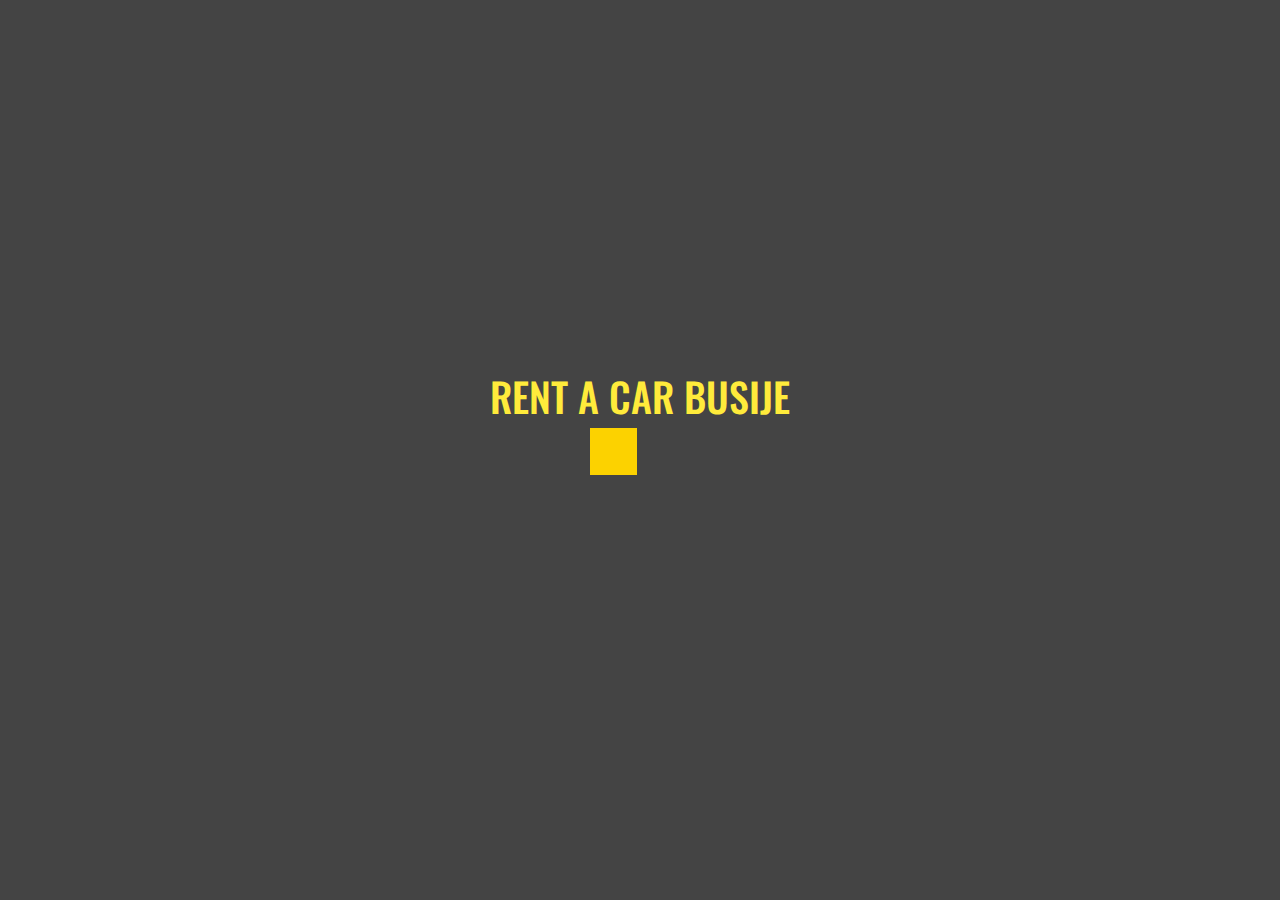
<file: index.html>
<!doctype html>
<html lang>
  <head>
    <meta charset="utf-8">
    <meta name="viewport" content="width=device-width, initial-scale=1">
    <title>RENT A CAR BUSIJE</title>
    <link href="https://cdn.jsdelivr.net/npm/bootstrap@5.3.3/dist/css/bootstrap.min.css" rel="stylesheet" integrity="sha384-QWTKZyjpPEjISv5WaRU9OFeRpok6YctnYmDr5pNlyT2bRjXh0JMhjY6hW+ALEwIH" crossorigin="anonymous">
    <link rel="stylesheet" href="https://cdnjs.cloudflare.com/ajax/libs/font-awesome/6.5.1/css/all.min.css" integrity="sha512-DTOQO9RWCH3ppGqcWaEA1BIZOC6xxalwEsw9c2QQeAIftl+Vegovlnee1c9QX4TctnWMn13TZye+giMm8e2LwA==" crossorigin="anonymous" referrerpolicy="no-referrer" />
    <link rel="preconnect" href="https://fonts.googleapis.com">
<link rel="preconnect" href="https://fonts.gstatic.com" crossorigin>
<link href="https://fonts.googleapis.com/css2?family=IBM+Plex+Sans+Condensed:ital,wght@0,100;0,200;0,300;0,400;0,500;0,600;0,700;1,100;1,200;1,300;1,400;1,500;1,600;1,700&family=IBM+Plex+Serif:ital,wght@0,100;0,200;0,300;0,400;0,500;0,600;0,700;1,100;1,200;1,300;1,400;1,500;1,600;1,700&family=Oswald:wght@200..700&display=swap" rel="stylesheet">
    <link rel="icon" href="slike/BUSIJE.png" type="image/x-icon"/>
    <link rel="stylesheet" href="assets/css/style.css">
    <meta name="keywords" content="Rena a car, Auto na dan, Iznajmljivanje automobila ">
    <meta name="description" content="Zdravo, ovo je naša Rent A Car agencija, radimo dugi niz godina i nadamo se da ćemo nastaviti tako!">
    <meta name="author" content="Bojan Novaković">
        <meta name="Copyright" content=" rent_a_car_busije 2024.">
  </head>
  <body>

    <div id="ocitvanje"class="z-3">
        <div class="ocitavnje-content d-flex flex-column align-items-center">
          <h1 class="ocitvanje-logo">RENT A CAR BUSIJE</h1>
          <div class="spinner-container">
            <div class="spinner"></div>
            <div class="spinner"></div>
        </div>
        </div>
    </div>


    <div id="glavnikontent">
    <div class="container-fluid background-prinary">
      <div class="row p-0 m-0 d-flex justify-content-center ">
        <div class="col-12 col-sm-6 d-flex justify-content-start"><a class="text-danger " href="#"><i class="fa-brands fa-instagram fs-3 m-2"></i></a><p class="fs-4 mar-p-h2">@rent_a_car_busije</p></div>
        <div class="col-12 col-sm-6 d-flex justify-content-end"><i class="fa-regular fa-clock fs-3 m-2"></i><p class="fs-5 mar-p-h">Radno vreme: 07:00-21:00</p></div>
      </div>
    </div>
    <div class="container-fluid sticky-top">
      <div class="row">
        <div class="col-12 p-0">
          <nav class="navbar navbar-expand-lg color-header navigation">
            <div class="container-fluid">
              <a class="navbar-brand bg-dark-subtle text-dark-emphasis p-2 fs-5 fw-bold rounded" href="index.html">RENT A CAR BUSIJE</a>
              <button class="navbar-toggler" type="button" data-bs-toggle="collapse" data-bs-target="#navbarNavDropdown" aria-controls="navbarNavDropdown" aria-expanded="false" aria-label="Toggle navigation">
                <span class="navbar-toggler-icon"></span>
              </button>
              <div class="collapse navbar-collapse justify-content-end" id="navbarNavDropdown">
                <ul class="navbar-nav fs-5 lista">
                  <form class="d-flex" role="search">
                    
                  </form>
                </ul>
              </div>
            </div>
          </nav>
        </div>
      </div>
    </div>

    <main>

      <div class="main-container container-fluid p-0">
        <div class="hero-section d-flex flex-column justify-content-end">
            <div class="text-overlay text-center text-white py-4">
                <h1 class="display-5 fw-bold">Neograničena kilometraža i kasko osiguranje</h1>
                <p class="lead mb-4 fw-bold">RENT A CAR BUSIJE | BU rent</p>
                <p class="fw-bold">Rezerviši vozilo odmah iz ponude rent a car aerodrom Beograd</p>
                <div class="d-flex justify-content-center gap-3">
                    <button id="rezervisiBtn" class="btn btn-primary dugme">Rezerviši</button>
                    <a href="voznipark.html" class="btn btn-outline-success dugme">VOZNI PARK</a>
                </div>
            </div>
        </div>
    </div>
    <div id="modal" class="modal">
        <div class="modal-content">
            <span id="closeBtn">&times;</span>
            <h2>Rezervacija</h2>
            <form id="rezervacijaForm">
                <label for="ime">Ime:</label>
                <input type="text" id="ime" name="ime" required>
                <br>
                <label for="Prezime">Prezime:</label>
                <input type="text" id="Prezime" name="Prezime" required>
                <br>
                <label for="datum">Datum dolaska:</label>
                <input type="date" id="datum" name="datum" required>
                <br>
                <label for="datum">Datum ostavljanja:</label>
                <input type="date" id="datum" name="datum" required>
                <br>
                <label for="email">Email:</label>
                <input type="email" id="email" name="email" required>
                <br>
                <label for="phone">Broj telefona:</label>
                <input type="tel" id="phone" name="phone"  required>
                <button type="submit" class=" dugme">Pošaljite rezervaciju</button>
                <div id="errors"></div>
            </form>
        </div>
    </div>
      <div class="bg-black text-white py-2 text-center">
        <p class="mb-0">Besplatno otkazivanje rezervacije, plaćanje prilikom preuzimanja vozila</p>
    </div>

    <div class="container my-5">
        <h2 class="text-center">RENT A CAR BUSIJE - Vozila koja izdvajamo iz ponude</h2>
        <p class="text-center">U našoj agenciji RENT A CAR BUSIJE imamo veliki izbor vozila, ovo su neka koja izdvajamo. Nemojte propustiti da pogledate i naša ostala vozila, sigurni smo da ćete pronaći idealno vozilo za iznajmljivanje.</p>

        <div class="row g-4 kartica">
            <!-- Prvi automobil -->
            
            <!-- Drugi automobil -->
            
            <!-- Treći automobil -->
           
        </div>

        <div class="text-center mt-4">
            <a href="voznipark.html"><button class="btn btn-dark">Pogledaj sva vozila iz rent a car ponude</button></a>
        </div>
    </div>
    </main>

    <div class="offer container mb-3">
      <div class="row flex-column-reverse flex-md-row">
        <div class="col-md-6 offer__content">
          <h2 class="offer__title">Jedinstvena ponuda - mogućnost da uz nas i zaradite</h2>
          <h3 class="offer__subtitle">Preporučite naš RENT A CAR BUSIJE i ZARADITE</h3>
          <p class="offer__description">
            Preporučite nas i zaradite 10% od celokupnog iznosa.
          </p>
          <p class="offer__text">
            Ukoliko nas preporučite svojim prijateljima, porodici, poznanicima koji prilikom preuzimanja vozila naznače da ste ih Vi preporučili, 10% iznosa njihovog računa prelazi Vama u plus za sledeći najam vozila. Praktično, ukoliko nas preporučite kod, na primer, pet klijenata čiji računi za rentiranje vozila iznose prosečno 200 eura, BU RENT A CAR BUSIJE će vaš sledeći račun umanjiti za 100 eura.
          </p>
        </div>
        <div class="col-md-6 offer__image">
         
        </div>
      </div>
    </div>
    
    
    <footer class="text-center text-lg-start bg-body-tertiary text-muted">
      <section class="d-flex justify-content-center justify-content-lg-between p-4 border-bottom">
        <div class="me-5 d-none d-lg-block">
          <span>Povežite se sa nama na društvenim mrežama:</span>
        </div>
        <div class="ikonicee">
        </div>
      </section>

      <section class="">
        <div class="container text-center text-md-start mt-5">
          <div class="row mt-3">
            <div class="col-md-3 col-lg-4 col-xl-3 mx-auto mb-4">
              <h6 class="text-uppercase fw-bold mb-4">
                <i class="fas fa-gem me-3"></i>RENT A CAR BUSIJE
              </h6>
              <p>
                Nadamo se da ce te nas opet posetiti
              </p>
            </div>
            <div class="col-md-2 col-lg-2 col-xl-2 mx-auto mb-4">
              <h6 class="text-uppercase fw-bold mb-4">
                Dokumentacija
              </h6>
              <p>
                <a href="#!" class="text-reset"></a>
              </p>
              <p>
                <a href="#!" class="text-reset"></a>
              </p>
              <p>
                <a href="#!" class="text-reset"></a>
              </p>
              <p>
                <a href="#!" class="text-reset"></a>
              </p>
            </div>
            <div class="col-md-3 col-lg-2 col-xl-2 mx-auto mb-4">
              <h6 class="text-uppercase fw-bold mb-4">
                Brzi linkovi
              </h6>
              <p>
                <a href="o_nama.html" class="text-reset">O nama</a>
              </p>
              <p>
                <a href="dodaci.html" class="text-reset">Dodaci</a>
              </p>
              <p>
                <a href="voznipark.html" class="text-reset">Vozni Park</a>
              </p>
              <p>
                <a href="autor.html" class="text-reset">Autor</a>
              </p>
            </div>
            <div class="col-md-4 col-lg-3 col-xl-3 mx-auto mb-md-0 mb-4">
              <h6 class="text-uppercase fw-bold mb-4">Contact</h6>
              <p><i class="fas fa-home me-3"></i> Beograd-Busije</p>
              <p>
                <i class="fas fa-envelope me-3"></i>
                rent_a_car_busije@gmail.com
              </p>
              <p><i class="fas fa-phone me-3"></i> +381 64 2288351</p>
              <p><i class="fas fa-print me-3"></i> +381 64 2288351</p>
            </div>
          </div>
        </div>
      </section>
     
    
      <div class="text-center p-4 bg-body-tertiary">
        © 2024 Copyright:
        <a class="text-reset fw-bold" href="#">RENT A CAR BUSIJE</a>
      </div>
    </footer>
  </div>
 
    <script src="https://cdn.jsdelivr.net/npm/bootstrap@5.3.3/dist/js/bootstrap.bundle.min.js" integrity="sha384-YvpcrYf0tY3lHB60NNkmXc5s9fDVZLESaAA55NDzOxhy9GkcIdslK1eN7N6jIeHz" crossorigin="anonymous"></script>
    <script type="text/javascript" src="script/jquery-3.7.1.min.js"></script>
    <script type="text/javascript" src="script/script.js"></script>
    
  </body>
</html>
</file>
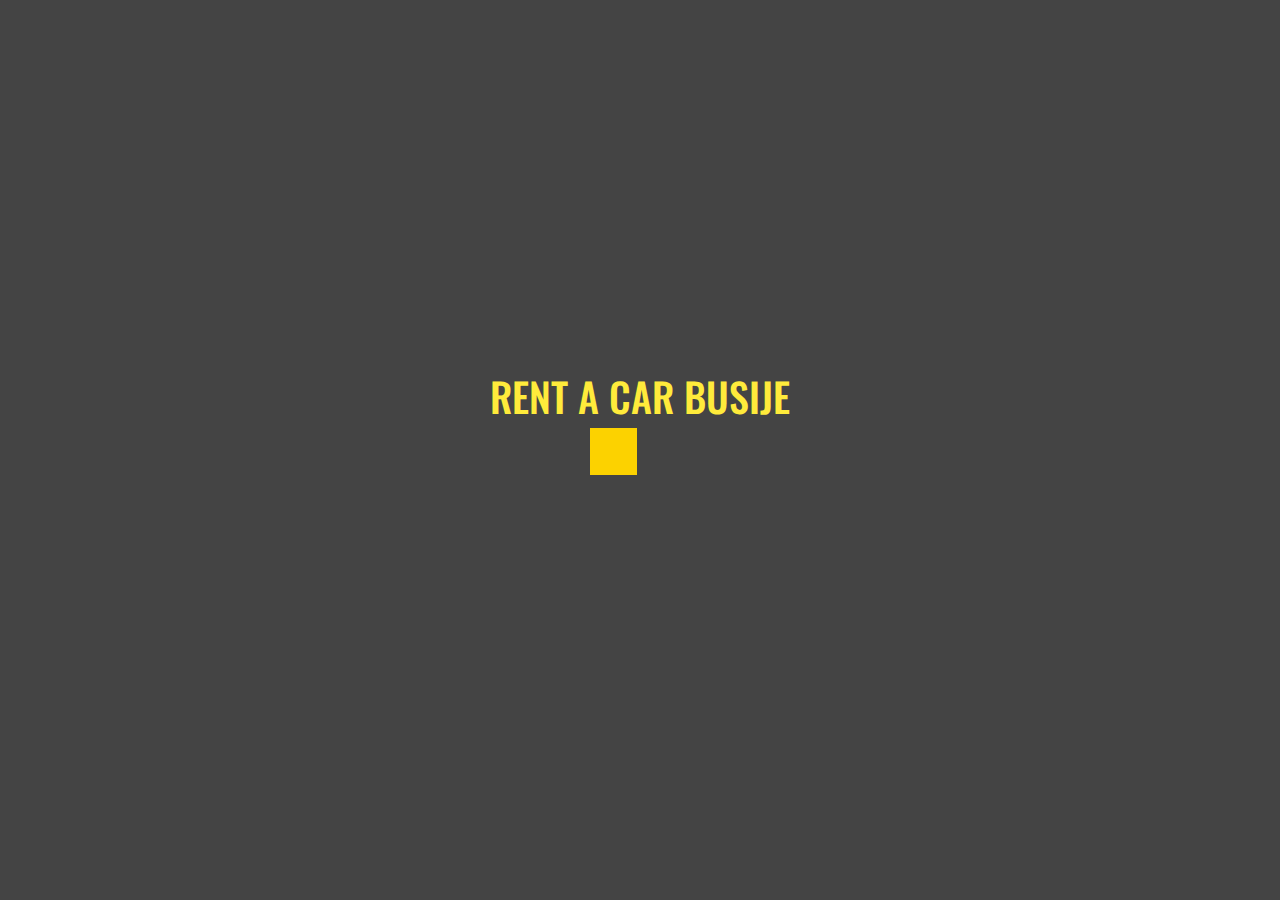
<file: autor.html>
<!doctype html>
<html lang>
  <head>
    <meta charset="utf-8">
    <meta name="viewport" content="width=device-width, initial-scale=1">
    <title>RENT A CAR BUSIJE</title>
    <link href="https://cdn.jsdelivr.net/npm/bootstrap@5.3.3/dist/css/bootstrap.min.css" rel="stylesheet" integrity="sha384-QWTKZyjpPEjISv5WaRU9OFeRpok6YctnYmDr5pNlyT2bRjXh0JMhjY6hW+ALEwIH" crossorigin="anonymous">
    <link rel="stylesheet" href="https://cdnjs.cloudflare.com/ajax/libs/font-awesome/6.5.1/css/all.min.css" integrity="sha512-DTOQO9RWCH3ppGqcWaEA1BIZOC6xxalwEsw9c2QQeAIftl+Vegovlnee1c9QX4TctnWMn13TZye+giMm8e2LwA==" crossorigin="anonymous" referrerpolicy="no-referrer" />
    <link rel="preconnect" href="https://fonts.googleapis.com">
<link rel="preconnect" href="https://fonts.gstatic.com" crossorigin>
<link href="https://fonts.googleapis.com/css2?family=IBM+Plex+Sans+Condensed:ital,wght@0,100;0,200;0,300;0,400;0,500;0,600;0,700;1,100;1,200;1,300;1,400;1,500;1,600;1,700&family=IBM+Plex+Serif:ital,wght@0,100;0,200;0,300;0,400;0,500;0,600;0,700;1,100;1,200;1,300;1,400;1,500;1,600;1,700&family=Oswald:wght@200..700&display=swap" rel="stylesheet">
    <link rel="icon" href="slike/BUSIJE.png" type="image/x-icon"/>
    <link rel="stylesheet" href="assets/css/style.css">
    <meta name="keywords" content="Rena a car, Auto na dan, Iznajmljivanje automobila ">
    <meta name="description" content="Zdravo, ovo je naša Rent A Car agencija, radimo dugi niz godina i nadamo se da ćemo nastaviti tako!">
    <meta name="author" content="Bojan Novaković">
        <meta name="Copyright" content=" rent_a_car_busije 2024.">
  </head>
  <body>

    <div id="ocitvanje" class="z-3">
      <div class="ocitavnje-content d-flex flex-column align-items-center">
        <h1 class="ocitvanje-logo">RENT A CAR BUSIJE</h1>
        <div class="spinner-container">
          <div class="spinner"></div>
          <div class="spinner"></div>
      </div>
      </div>
  </div>



  <div id="glavnikontent">
    <div class="container-fluid background-prinary">
      <div class="row p-0 m-0 d-flex justify-content-center ">
        <div class="col-12 col-sm-6 d-flex justify-content-start"><a class="text-danger " href="#"><i class="fa-brands fa-instagram fs-3 m-2"></i></a><p class="fs-4 mar-p-h2">@rent_a_car_busije</p></div>
        <div class="col-12 col-sm-6 d-flex justify-content-end"><i class="fa-regular fa-clock fs-3 m-2"></i><p class="fs-5 mar-p-h">Radno vreme: 07:00-21:00</p></div>
      </div>
    </div>
    <div class="container-fluid sticky-top">
        <div class="row">
          <div class="col-12 p-0">
            <nav class="navbar navbar-expand-lg color-header navigation">
              <div class="container-fluid">
                <a class="navbar-brand bg-dark-subtle text-dark-emphasis p-2 fs-5 fw-bold rounded" href="index.html">RENT A CAR BUSIJE</a>
                <button class="navbar-toggler" type="button" data-bs-toggle="collapse" data-bs-target="#navbarNavDropdown" aria-controls="navbarNavDropdown" aria-expanded="false" aria-label="Toggle navigation">
                  <span class="navbar-toggler-icon"></span>
                </button>
                <div class="collapse navbar-collapse justify-content-end" id="navbarNavDropdown">
                  <ul class="navbar-nav fs-5 lista">
                    
                    <form class="d-flex" role="search">
                      
                    </form>
                  </ul>
                </div>
              </div>
            </nav>
          </div>
        </div>
      </div>
     

        <div class="d-flex justify-content-center mt-3 mb-3">
            <div class="card autorkartica">
                <img class="card-img-top"src="slike/bojanslika.jpg" alt="">
                <div class="card-body">
                    <p>Bojan Novaković 39/23</p>
                </div>
            </div>

        </div>
      <footer class="text-center text-lg-start bg-body-tertiary text-muted">
        <section class="d-flex justify-content-center justify-content-lg-between p-4 border-bottom">

          <div class="me-5 d-none d-lg-block">
            <span>Povežite se sa nama na društvenim mrežama:</span>
          </div>
          <div class="ikonicee"></div>
        </section>
  
        <section class="">
          <div class="container text-center text-md-start mt-5">
            <div class="row mt-3">
              <div class="col-md-3 col-lg-4 col-xl-3 mx-auto mb-4">
                <h6 class="text-uppercase fw-bold mb-4">
                  <i class="fas fa-gem me-3"></i>RENT A CAR BUSIJE
                </h6>
                <p>
                  Nadamo se da ce te nas opet posetiti
                </p>
              </div>
              <div class="col-md-2 col-lg-2 col-xl-2 mx-auto mb-4">
                <h6 class="text-uppercase fw-bold mb-4">
                  Dokumentacija
                </h6>
                <p>
                  <a href="#!" class="text-reset"></a>
                </p>
                <p>
                  <a href="#!" class="text-reset"></a>
                </p>
                <p>
                  <a href="#!" class="text-reset"></a>
                </p>
                <p>
                  <a href="#!" class="text-reset"></a>
                </p>
              </div>

              <div class="col-md-3 col-lg-2 col-xl-2 mx-auto mb-4">
                <h6 class="text-uppercase fw-bold mb-4">
                  Brzi linkovi
                </h6>
                <p>
                  <a href="index.html" class="text-reset">Početna</a>
                </p>
                <p>
                  <a href="o_nama.html" class="text-reset">O Nama</a>
                </p>
                <p>
                  <a href="dodaci.html" class="text-reset">Dodaci</a>
                </p>
                <p>
                  <a href="voznipark.html" class="text-reset">Vozni park</a>
                </p>
              </div>
              <div class="col-md-4 col-lg-3 col-xl-3 mx-auto mb-md-0 mb-4">
                <h6 class="text-uppercase fw-bold mb-4">Contact</h6>
                <p><i class="fas fa-home me-3"></i> Beograd-Busije</p>
                <p>
                  <i class="fas fa-envelope me-3"></i>
                  rent_a_car_busije@gmail.com
                </p>
                <p><i class="fas fa-phone me-3"></i> +381 64 2288351</p>
                <p><i class="fas fa-print me-3"></i> +381 64 2288351</p>
              </div>
            </div>
          </div>
        </section>
        <div class="text-center p-4 bg-body-tertiary">
          © 2024 Copyright:
          <a class="text-reset fw-bold" href="#">RENT A CAR BUSIJE</a>
        </div>
      </footer>
  </div>
   <script src="https://cdn.jsdelivr.net/npm/bootstrap@5.3.3/dist/js/bootstrap.bundle.min.js" integrity="sha384-YvpcrYf0tY3lHB60NNkmXc5s9fDVZLESaAA55NDzOxhy9GkcIdslK1eN7N6jIeHz" crossorigin="anonymous"></script>
   <script type="text/javascript" src="script/jquery-3.7.1.min.js"></script>
      <script type="text/javascript" src="script/autor.js"></script>
    </body>
  </html>
</file>
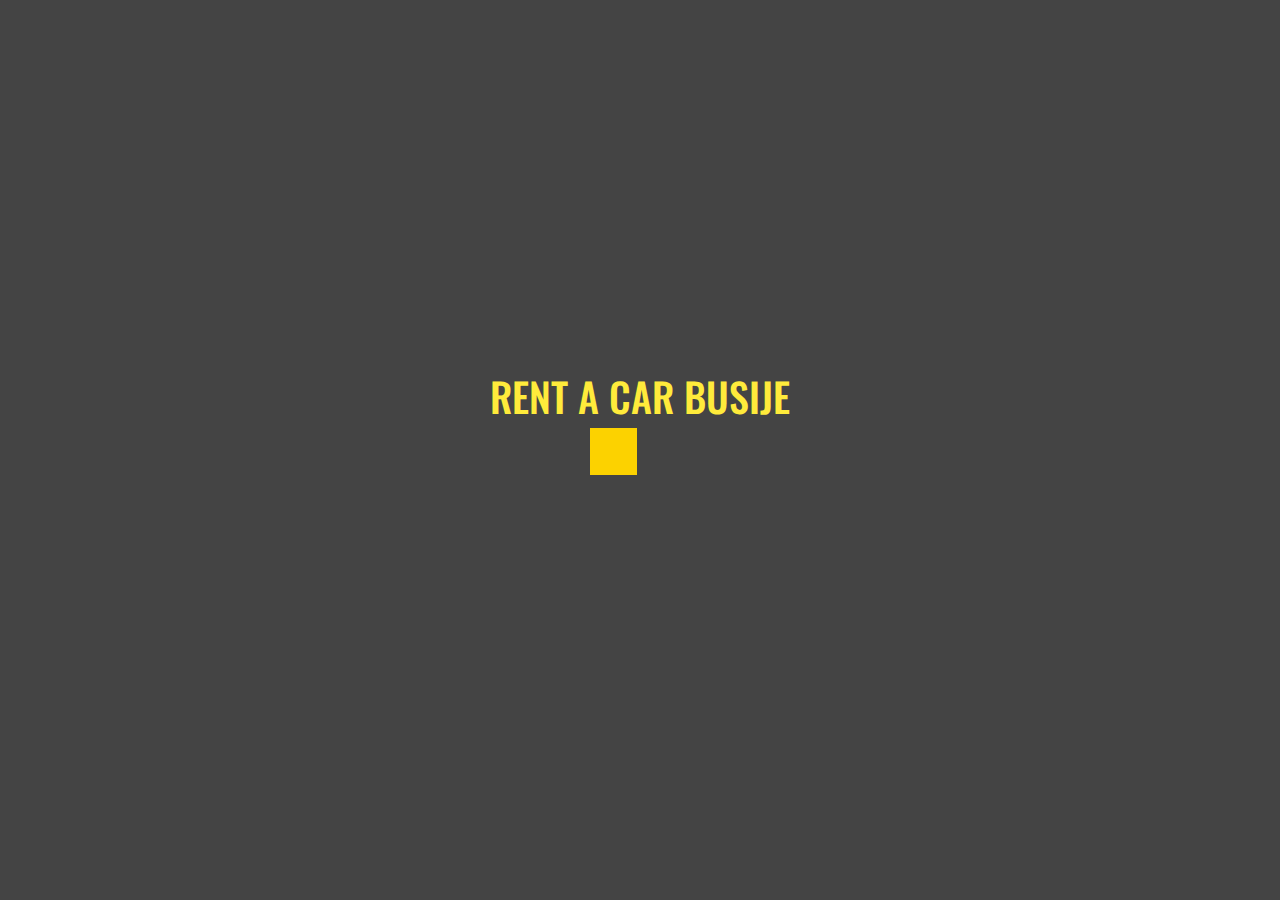
<file: dodaci.html>
<!doctype html>
<html lang>
  <head>
    <meta charset="utf-8">
    <meta name="viewport" content="width=device-width, initial-scale=1">
    <title>RENT A CAR BUSIJE</title>
    <link href="https://cdn.jsdelivr.net/npm/bootstrap@5.3.3/dist/css/bootstrap.min.css" rel="stylesheet" integrity="sha384-QWTKZyjpPEjISv5WaRU9OFeRpok6YctnYmDr5pNlyT2bRjXh0JMhjY6hW+ALEwIH" crossorigin="anonymous">
    <link rel="stylesheet" href="https://cdnjs.cloudflare.com/ajax/libs/font-awesome/6.5.1/css/all.min.css" integrity="sha512-DTOQO9RWCH3ppGqcWaEA1BIZOC6xxalwEsw9c2QQeAIftl+Vegovlnee1c9QX4TctnWMn13TZye+giMm8e2LwA==" crossorigin="anonymous" referrerpolicy="no-referrer" />
    <link rel="preconnect" href="https://fonts.googleapis.com">
<link rel="preconnect" href="https://fonts.gstatic.com" crossorigin>
<link href="https://fonts.googleapis.com/css2?family=IBM+Plex+Sans+Condensed:ital,wght@0,100;0,200;0,300;0,400;0,500;0,600;0,700;1,100;1,200;1,300;1,400;1,500;1,600;1,700&family=IBM+Plex+Serif:ital,wght@0,100;0,200;0,300;0,400;0,500;0,600;0,700;1,100;1,200;1,300;1,400;1,500;1,600;1,700&family=Oswald:wght@200..700&display=swap" rel="stylesheet">
    <link rel="icon" href="slike/BUSIJE.png" type="image/x-icon"/>
    <link rel="stylesheet" href="assets/css/style.css">
    <meta name="keywords" content="Rena a car, Auto na dan, Iznajmljivanje automobila ">
    <meta name="description" content="Zdravo, ovo je naša Rent A Car agencija, radimo dugi niz godina i nadamo se da ćemo nastaviti tako!">
    <meta name="author" content="Bojan Novaković">
        <meta name="Copyright" content=" rent_a_car_busije 2024.">
  </head>
  <body>

    <div id="ocitvanje" class="z-3">
      <div class="ocitavnje-content d-flex flex-column align-items-center">
        <h1 class="ocitvanje-logo">RENT A CAR BUSIJE</h1>
        <div class="spinner-container">
          <div class="spinner"></div>
          <div class="spinner"></div>
      </div>
      </div>
  </div>


  <div id="glavnikontent">
    <div class="container-fluid background-prinary">
      <div class="row p-0 m-0 d-flex justify-content-center ">
        <div class="col-12 col-sm-6 d-flex justify-content-start"><a class="text-danger " href="#"><i class="fa-brands fa-instagram fs-3 m-2"></i></a><p class="fs-4 mar-p-h2">@rent_a_car_busije</p></div>
        <div class="col-12 col-sm-6 d-flex justify-content-end"><i class="fa-regular fa-clock fs-3 m-2"></i><p class="fs-5 mar-p-h">Radno vreme: 07:00-21:00</p></div>
      </div>
    </div>
    <div class="container-fluid sticky-top">
      <div class="row">
        <div class="col-12 p-0">
          <nav class="navbar navbar-expand-lg color-header navigation">
            <div class="container-fluid">
              <a class="navbar-brand bg-dark-subtle text-dark-emphasis p-2 fs-5 fw-bold rounded" href="index.html">RENT A CAR BUSIJE</a>
              <button class="navbar-toggler" type="button" data-bs-toggle="collapse" data-bs-target="#navbarNavDropdown" aria-controls="navbarNavDropdown" aria-expanded="false" aria-label="Toggle navigation">
                <span class="navbar-toggler-icon"></span>
              </button>
              <div class="collapse navbar-collapse justify-content-end" id="navbarNavDropdown">
                <ul class="navbar-nav fs-5 lista">
                  
                  <form class="d-flex" role="search">
                   
                  </form>
                </ul>
              </div>
            </div>
          </nav>
        </div>
      </div>
    </div>
   
    <main class="mb-4">
      <div class="text-center mb-4">
        <h1 class="fw-bold">Dodaci</h1>
        <p class="text-muted">Upoznajte sa nasim dodacima</p>
      </div>
      <div class="container-fluid w-50">
        <div class="row row-cols-1 row-cols-sm-2 row-cols-md-2 g-3 ">
            <!-- Kartica 1 -->
            <div class="col mb-sm-4">
                <div class="card h-100">
                    <img src="slike/mobilniruter.webp" class="card-img-top img-fluid" alt="Mobilni ruter" style="object-fit: cover;">
                    <div class="card-body d-flex flex-column">
                        <h5 class="card-title text-center mb-4">Mobilni ruter</h5>
                        <p class="card-text flex-grow-1 text-center mb-4 ">Kratki opis mobilnog rutera.</p>
                        <button class="btn btn-warning" data-bs-toggle="modal" data-bs-target="#modal1">
                            Više informacija
                        </button>
                    </div>
                </div>
            </div>
            <!-- Modal za karticu 1 -->
            <div class="modal fade" id="modal1" tabindex="-1" aria-labelledby="modal1Label" aria-hidden="true">
                <div class="modal-dialog">
                    <div class="modal-content">
                        <div class="modal-header">
                            <h5 class="modal-title " id="modal1Label">Informacije o dodatku</h5>
                            <button type="button" class="btn-close" data-bs-dismiss="modal" aria-label="Close"></button>
                        </div>
                        <div class="modal-body">
                            Mobilni ruter je neizostavan dodatak današnjice kako biste uvek bili online. Cena: 3 EUR/dan.
                        </div>
                    </div>
                </div>
            </div>
            <!-- Kartica 2 -->
            <div class="col">
                <div class="card h-100">
                    <img src="slike/lanci.jpg" class="card-img-top img-fluid" alt="Lanci za sneg" style="object-fit: cover;">
                    <div class="card-body d-flex flex-column">
                        <h5 class="card-title text-center mb-4">Lanci za sneg</h5>
                        <p class="card-text flex-grow-1 text-center mb-4">Kratki opis lanaca za sneg.</p>
                        <button class="btn btn-warning mt-auto" data-bs-toggle="modal" data-bs-target="#modal2">
                            Više informacija
                        </button>
                    </div>
                </div>
            </div>
            <!-- Modal za karticu 2 -->
            <div class="modal fade" id="modal2" tabindex="-1" aria-labelledby="modal2Label" aria-hidden="true">
                <div class="modal-dialog">
                    <div class="modal-content">
                        <div class="modal-header">
                            <h5 class="modal-title" id="modal2Label">Informacije o dodatku</h5>
                            <button type="button" class="btn-close" data-bs-dismiss="modal" aria-label="Close"></button>
                        </div>
                        <div class="modal-body">
                            Lanci za sneg su neophodni u zimskim uslovima. Dostupni besplatno (20. decembar - 10. januar).
                        </div>
                       
                    </div>
                </div>
            </div>
            <!-- Kartica 3 -->
            <div class="col">
                <div class="card h-100">
                    <img src="slike/passenger.png" class="card-img-top img-fluid" alt="Dodatni vozač" style="object-fit: cover;">
                    <div class="card-body d-flex flex-column">
                        <h5 class="card-title text-center mb-4">Dodatni vozač</h5>
                        <p class="card-text flex-grow-1 text-center mb-4">Kratki opis dodatnog vozača.</p>
                        <button class="btn btn-warning mt-auto" data-bs-toggle="modal" data-bs-target="#modal3">
                            Više informacija
                        </button>
                    </div>
                </div>
            </div>
            <!-- Modal za karticu 3 -->
            <div class="modal fade" id="modal3" tabindex="-1" aria-labelledby="modal3Label" aria-hidden="true">
                <div class="modal-dialog">
                    <div class="modal-content">
                        <div class="modal-header">
                            <h5 class="modal-title" id="modal3Label">Informacije o dodatku</h5>
                            <button type="button" class="btn-close" data-bs-dismiss="modal" aria-label="Close"></button>
                        </div>
                        <div class="modal-body">
                            Dodatni vozač vam omogućava da imate odmor tokom dugih putovanja. Cena: 25 EUR po najmu.
                        </div>
                        
                    </div>
                </div>
            </div>
            <!-- Kartica 4 -->
            <div class="col">
                <div class="card h-100">
                    <img src="slike/osiguranje.webp" class="card-img-top img-fluid" alt="Osiguranje" style="object-fit: cover;">
                    <div class="card-body d-flex flex-column">
                        <h5 class="card-title text-center mb-4">Osiguranje na vozilo</h5>
                        <p class="card-text flex-grow-1 text-center mb-4">Kratki opis osiguranja na vozilo.</p>
                        <button class="btn btn-warning mt-auto" data-bs-toggle="modal" data-bs-target="#modal4">
                            Više informacija
                        </button>
                    </div>
                </div>
            </div>
            <!-- Modal za karticu 4 -->
            <div class="modal fade" id="modal4" tabindex="-1" aria-labelledby="modal4Label" aria-hidden="true">
                <div class="modal-dialog">
                    <div class="modal-content">
                        <div class="modal-header">
                            <h5 class="modal-title" id="modal4Label">Informacije o dodatku</h5>
                            <button type="button" class="btn-close" data-bs-dismiss="modal" aria-label="Close"></button>
                        </div>
                        <div class="modal-body">
                            Osiguranje vam omogućava da budete opušteni dok vozite. Cena zavisi od klase automobila.
                        </div>
                        
                    </div>
                </div>
            </div>
        </div>
    </div>
  </main>

    <footer class="text-center text-lg-start bg-body-tertiary text-muted">
      <section class="d-flex justify-content-center justify-content-lg-between p-4 border-bottom">
        <div class="me-5 d-none d-lg-block">
          <span>Povežite se sa nama na društvenim mrežama:</span>
        </div>

        <div class="ikonicee"></div>
      </section>
      
    
   
      <section class="">
        <div class="container text-center text-md-start mt-5">
          
          <div class="row mt-3">
            
            <div class="col-md-3 col-lg-4 col-xl-3 mx-auto mb-4">
              
              <h6 class="text-uppercase fw-bold mb-4">
                <i class="fas fa-gem me-3"></i>RENT A CAR BUSIJE
              </h6>
              <p>
                Nadamo se da ce te nas opet posetiti
              </p>
            </div>
          
            <div class="col-md-2 col-lg-2 col-xl-2 mx-auto mb-4">
              
              <h6 class="text-uppercase fw-bold mb-4">
                Dokumentacija
              </h6>
              <p>
                <a href="#!" class="text-reset"></a>
              </p>
              <p>
                <a href="#!" class="text-reset"></a>
              </p>
              <p>
                <a href="#!" class="text-reset"></a>
              </p>
              <p>
                <a href="#!" class="text-reset"></a>
              </p>
            </div>
            
            <div class="col-md-3 col-lg-2 col-xl-2 mx-auto mb-4">
             
              <h6 class="text-uppercase fw-bold mb-4">
                Brzi linkovi
              </h6>
              <p>
                <a href="index.html" class="text-reset">Početna</a>
              </p>
              <p>
                <a href="o_nama.html" class="text-reset">O Nama</a>
              </p>
              <p>
                <a href="voznipark.html" class="text-reset">Vozni park</a>
              </p>
              <p>
                <a href="autor.html" class="text-reset">Autor</a>
              </p>
            </div>
            
            <div class="col-md-4 col-lg-3 col-xl-3 mx-auto mb-md-0 mb-4">
             
              <h6 class="text-uppercase fw-bold mb-4">Contact</h6>
              <p><i class="fas fa-home me-3"></i> Beograd-Busije</p>
              <p>
                <i class="fas fa-envelope me-3"></i>
                rent_a_car_busije@gmail.com
              </p>
              <p><i class="fas fa-phone me-3"></i> +381 64 2288351</p>
              <p><i class="fas fa-print me-3"></i> +381 64 2288351</p>
            </div>
            
          </div>
         
        </div>
      </section>
      
      <div class="text-center p-4 bg-body-tertiary">
        © 2024 Copyright:
        <a class="text-reset fw-bold" href="#">RENT A CAR BUSIJE</a>
      </div>
     
    </footer>
  </div>
 
    <script src="https://cdn.jsdelivr.net/npm/bootstrap@5.3.3/dist/js/bootstrap.bundle.min.js" integrity="sha384-YvpcrYf0tY3lHB60NNkmXc5s9fDVZLESaAA55NDzOxhy9GkcIdslK1eN7N6jIeHz" crossorigin="anonymous"></script>
    <script type="text/javascript" src="script/jquery-3.7.1.min.js"></script>
    <script type="text/javascript" src="script/dodaci.js"></script>
  </body>
</html>
</file>
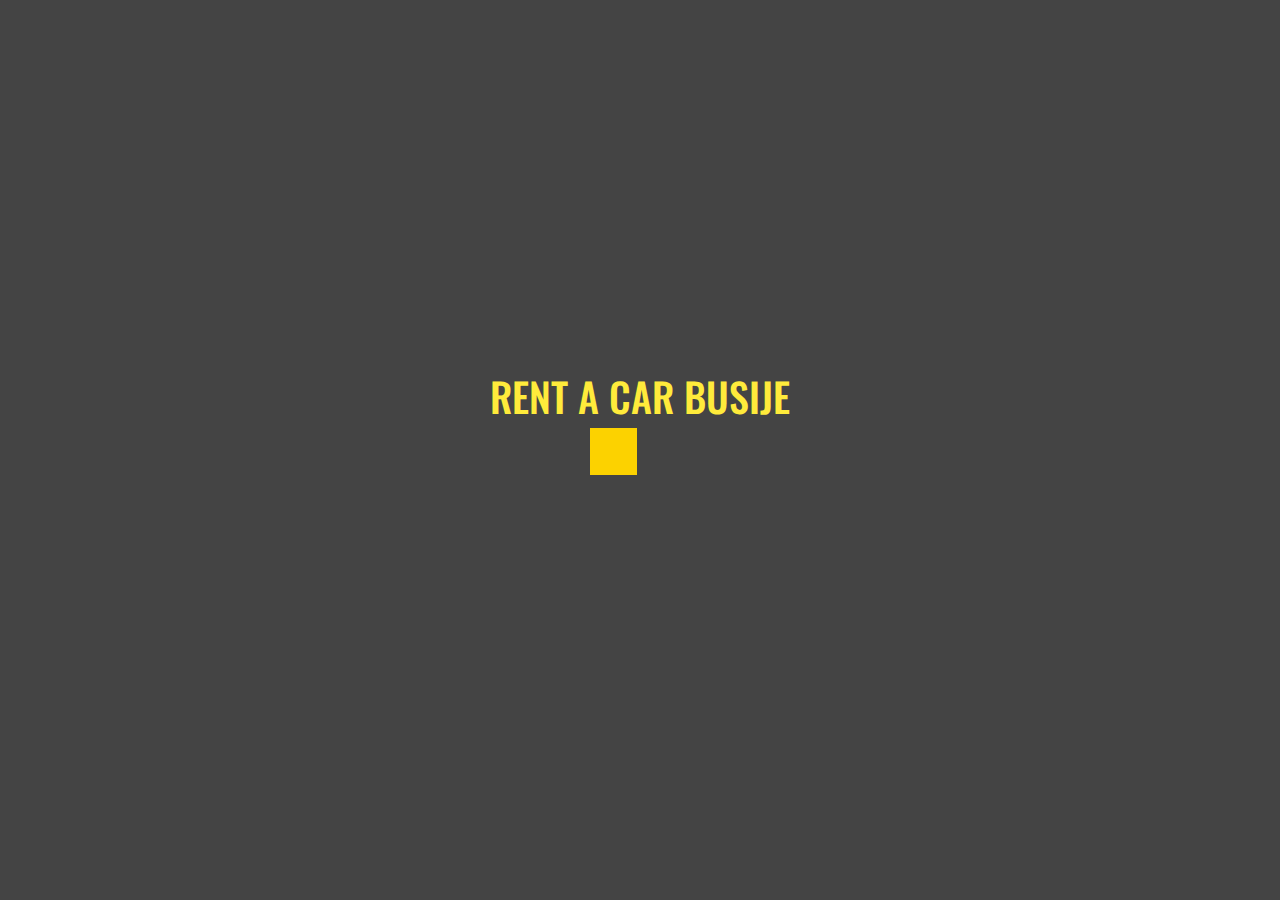
<file: o_nama.html>
<!doctype html>
<html lang>
  <head>
    <meta charset="utf-8">
    <meta name="viewport" content="width=device-width, initial-scale=1">
    <title>RENT A CAR BUSIJE</title>
    <link href="https://cdn.jsdelivr.net/npm/bootstrap@5.3.3/dist/css/bootstrap.min.css" rel="stylesheet" integrity="sha384-QWTKZyjpPEjISv5WaRU9OFeRpok6YctnYmDr5pNlyT2bRjXh0JMhjY6hW+ALEwIH" crossorigin="anonymous">
    <link rel="stylesheet" href="https://cdnjs.cloudflare.com/ajax/libs/font-awesome/6.5.1/css/all.min.css" integrity="sha512-DTOQO9RWCH3ppGqcWaEA1BIZOC6xxalwEsw9c2QQeAIftl+Vegovlnee1c9QX4TctnWMn13TZye+giMm8e2LwA==" crossorigin="anonymous" referrerpolicy="no-referrer" />
    <link rel="preconnect" href="https://fonts.googleapis.com">
<link rel="preconnect" href="https://fonts.gstatic.com" crossorigin>
<link href="https://fonts.googleapis.com/css2?family=IBM+Plex+Sans+Condensed:ital,wght@0,100;0,200;0,300;0,400;0,500;0,600;0,700;1,100;1,200;1,300;1,400;1,500;1,600;1,700&family=IBM+Plex+Serif:ital,wght@0,100;0,200;0,300;0,400;0,500;0,600;0,700;1,100;1,200;1,300;1,400;1,500;1,600;1,700&family=Oswald:wght@200..700&display=swap" rel="stylesheet">
    <link rel="icon" href="slike/BUSIJE.png" type="image/x-icon"/>
    <link rel="stylesheet" href="assets/css/style.css">
    <meta name="keywords" content="Rena a car, Auto na dan, Iznajmljivanje automobila ">
    <meta name="description" content="Zdravo, ovo je naša Rent A Car agencija, radimo dugi niz godina i nadamo se da ćemo nastaviti tako!">
    <meta name="author" content="Bojan Novaković">
        <meta name="Copyright" content=" rent_a_car_busije 2024.">
  </head>
  <body>

    <div id="ocitvanje" class="z-3">
      <div class="ocitavnje-content d-flex flex-column align-items-center">
        <h1 class="ocitvanje-logo">RENT A CAR BUSIJE</h1>
        <div class="spinner-container">
          <div class="spinner"></div>
          <div class="spinner"></div>
      </div>
      </div>
  </div>

  <div id="glavnikontent">
    <div class="container-fluid background-prinary">
      <div class="row p-0 m-0 d-flex justify-content-center ">
        <div class="col-12 col-sm-6 d-flex justify-content-start"><a class="text-danger " href="#"><i class="fa-brands fa-instagram fs-3 m-2"></i></a><p class="fs-4 mar-p-h2">@rent_a_car_busije</p></div>
        <div class="col-12 col-sm-6 d-flex justify-content-end"><i class="fa-regular fa-clock fs-3 m-2"></i><p class="fs-6 mar-p-h">Radno vreme: 07:00-21:00</p></div>
      </div>
    </div>
    <div class="container-fluid sticky-top">
      <div class="row">
        <div class="col-12 p-0">
          <nav class="navbar navbar-expand-lg color-header">
            <div class="container-fluid">
              <a class="navbar-brand bg-dark-subtle text-dark-emphasis p-2 fs-5 fw-bold rounded" href="index.html">RENT A CAR BUSIJE</a>
              <button class="navbar-toggler" type="button" data-bs-toggle="collapse" data-bs-target="#navbarNavDropdown" aria-controls="navbarNavDropdown" aria-expanded="false" aria-label="Toggle navigation">
                <span class="navbar-toggler-icon"></span>
              </button>
              <div class="collapse navbar-collapse justify-content-end" id="navbarNavDropdown">
                <ul class="navbar-nav fs-5 lista">
                  
                    <form class="d-flex" role="search">
                     
                    </form>
                  </ul>
              </div>
            </div>
          </nav>
        </div>
      </div>
    </div>
    
    <main class="container my-5">
        <!-- Naslov sekcije -->
        <div class="text-center mb-4">
          <h1 class="fw-bold">O Nama</h1>
          <p class="text-muted">Upoznajte nas i našu viziju</p>
        </div>
        <!-- Sadržaj o kompaniji -->
        <div class="row align-items-center">
          <!-- Tekst -->
          <div class="col-lg-6">
            <h2 class="mb-3">Vaš pouzdan partner za rent a car</h2>
            <p>
              Mi smo Rent a Car kompanija posvećena pružanju najboljih usluga u industriji. 
              Naš cilj je da vam omogućimo jednostavan, pouzdan i pristupačan način iznajmljivanja vozila. 
              Sa širokim asortimanom automobila i transparentnim uslovima, trudimo se da svako vaše 
              putovanje bude nezaboravno iskustvo.
            </p>
            <p>
              Poslujemo na principima poverenja, odgovornosti i profesionalizma. Naša lokacija, 
              smeštena u srcu Beograda, omogućava laku dostupnost svima koji žele da nas posete. 
              Radujemo se vašem dolasku!
            </p>
          </div>
          <!-- Slika -->
          <div class="col-lg-6">
            <div id="carCarousel" class="carousel slide" data-bs-ride="carousel">
              <div class="carousel-inner">
                <div class="carousel-item active">
                  <img src="slike/autici.jpg" class="d-block w-100" alt="Auto 1">
                </div>
                <div class="carousel-item">
                  <img src="slike/audi2019.webp" class="d-block w-100" alt="Auto 2">
                </div>
                <div class="carousel-item">
                  <img src="slike/tim2.jpg" class="d-block w-100" alt="Auto 3">
                </div>
              </div>
              <button class="carousel-control-prev" type="button" data-bs-target="#carCarousel" data-bs-slide="prev">
                <span class="carousel-control-prev-icon" aria-hidden="true"></span>
                <span class="visually-hidden">Previous</span>
              </button>
              <button class="carousel-control-next" type="button" data-bs-target="#carCarousel" data-bs-slide="next">
                <span class="carousel-control-next-icon" aria-hidden="true"></span>
                <span class="visually-hidden">Next</span>
              </button>
            </div>
          </div>
        </div>
        <!--Misija i vizija-->
        <div class="row justify-content-center mb-5">
            <div class="col-md-6">
              <h2 class="h4 mb-3">Naša misija</h2>
              <p>
                Naša misija je da pružimo kvalitetna i pouzdana vozila po pristupačnim cenama, uz uslugu koja nadmašuje očekivanja klijenata.
              </p>
            </div>
            <div class="col-md-6">
              <h2 class="h4 mb-3">Naša vizija</h2>
              <p>
                Postati lider u oblasti rent-a-car usluga kroz inovacije i prilagođavanje različitim potrebama korisnika.
              </p>
            </div>
          </div>
          <!-- Tim za podršku -->
    <div class="support-team mb-5">
        <h2 class="h4 mb-3">Usluge korisnicima</h2>
        <p>
          Naš tim za podršku dostupan je <strong>24/7</strong> kako bi vam pomogao u slučaju bilo kakvih pitanja ili problema. Posvećeni smo
          vašem zadovoljstvu na svakom koraku!
        </p>
      </div>
       <!-- Recenzije klijenata -->
    <div class="client-reviews">
        <h2 class="h4 mb-3">Recenzije naših klijenata</h2>
        <div class="row justify-content-center">
          <div class="col-md-4">
            <blockquote class="blockquote bg-light p-4 rounded shadow-sm">
              <p class="mb-2">"Vozila su vrhunskog kvaliteta, a proces iznajmljivanja je brz i jednostavan."</p>
              <footer class="blockquote-footer">Marko, Beograd</footer>
            </blockquote>
          </div>
          <div class="col-md-4">
            <blockquote class="blockquote bg-light p-4 rounded shadow-sm">
              <p class="mb-2">"Odlična podrška i fleksibilne opcije rezervacije. Toplo preporučujem!"</p>
              <footer class="blockquote-footer">Ana, Novi Sad</footer>
            </blockquote>
          </div>
          <div class="col-md-4">
            <blockquote class="blockquote bg-light p-4 rounded shadow-sm">
              <p class="mb-2">"Veliki izbor vozila i povoljne cene. Definitivno ću opet koristiti njihove usluge."</p>
              <footer class="blockquote-footer">Igor, Niš</footer>
            </blockquote>
          </div>
        </div>
      </div>
        <!-- Mapa -->
        <div class="mt-5">
          <h3 class="text-center mb-3">Naša lokacija</h3>
          <div class="ratio ratio-16x9">
            <iframe 
              src="https://www.google.com/maps/embed?pb=!1m18!1m12!1m3!1d2830.356116779908!2d20.476506015734186!3d44.81540547909832!2m3!1f0!2f0!3f0!3m2!1i1024!2i768!4f13.1!3m3!1m2!1s0x475a7072cfeff429%3A0x98798b2a8b1aa63e!2sVisoka%20%C5%A1kola%20ICT!5e0!3m2!1sen!2srs!4v1669637613375!5m2!1sen!2srs" 
              allowfullscreen="" 
              loading="lazy" 
              class="border rounded">
            </iframe>
          </div>
        </div>
      </main>

    <footer class="text-center text-lg-start bg-body-tertiary text-muted">
        <section class="d-flex justify-content-center justify-content-lg-between p-4 border-bottom">
          <div class="me-5 d-none d-lg-block">
            <span>Povežite se sa nama na društvenim mrežama:</span>
          </div>
          <div class="ikonicee">
          </div>
        </section>

        <section class="">
          <div class="container text-center text-md-start mt-5">
            <div class="row mt-3">
              <div class="col-md-3 col-lg-4 col-xl-3 mx-auto mb-4">
                <h6 class="text-uppercase fw-bold mb-4">
                  <i class="fas fa-gem me-3"></i>RENT A CAR BUSIJE
                </h6>
                <p>
                  Nadamo se da ce te nas opet posetiti
                </p>
              </div>
              <div class="col-md-2 col-lg-2 col-xl-2 mx-auto mb-4">
                <h6 class="text-uppercase fw-bold mb-4">
                  Dokumentacija
                </h6>
                <p>
                  <a href="#!" class="text-reset"></a>
                </p>
                <p>
                  <a href="#!" class="text-reset"></a>
                </p>
                <p>
                  <a href="#!" class="text-reset"></a>
                </p>
                <p>
                  <a href="#!" class="text-reset"></a>
                </p>
              </div>
              <div class="col-md-3 col-lg-2 col-xl-2 mx-auto mb-4">
                <h6 class="text-uppercase fw-bold mb-4">
                  Brzi linkovi
                </h6>
                <p>
                  <a href="index.html" class="text-reset">Početna</a>
                </p>
                <p>
                  <a href="dodaci.html" class="text-reset">Dodaci</a>
                </p>
                <p>
                  <a href="voznipark.html" class="text-reset">Vozni park</a>
                </p>
                <p>
                  <a href="autor.html" class="text-reset">Autor</a>
                </p>
              </div>
              <div class="col-md-4 col-lg-3 col-xl-3 mx-auto mb-md-0 mb-4">
                <h6 class="text-uppercase fw-bold mb-4">Contact</h6>
                <p><i class="fas fa-home me-3"></i> Beograd-Busije</p>
                <p>
                  <i class="fas fa-envelope me-3"></i>
                  rent_a_car_busije@gmail.com
                </p>
                <p><i class="fas fa-phone me-3"></i> +381 64 2288351</p>
                <p><i class="fas fa-print me-3"></i> +381 64 2288351</p>
              </div>
            </div>
          </div>
        </section>
        <div class="text-center p-4 bg-body-tertiary">
          © 2024 Copyright:
          <a class="text-reset fw-bold" href="#">RENT A CAR BUSIJE</a>
        </div>
      </footer>
    </div>

      <script src="https://cdn.jsdelivr.net/npm/bootstrap@5.3.3/dist/js/bootstrap.bundle.min.js" integrity="sha384-YvpcrYf0tY3lHB60NNkmXc5s9fDVZLESaAA55NDzOxhy9GkcIdslK1eN7N6jIeHz" crossorigin="anonymous"></script>
      <script type="text/javascript" src="script/jquery-3.7.1.min.js"></script>
      <script type="text/javascript" src="script/onama.js"></script>
      
  </body>
</html>
</file>
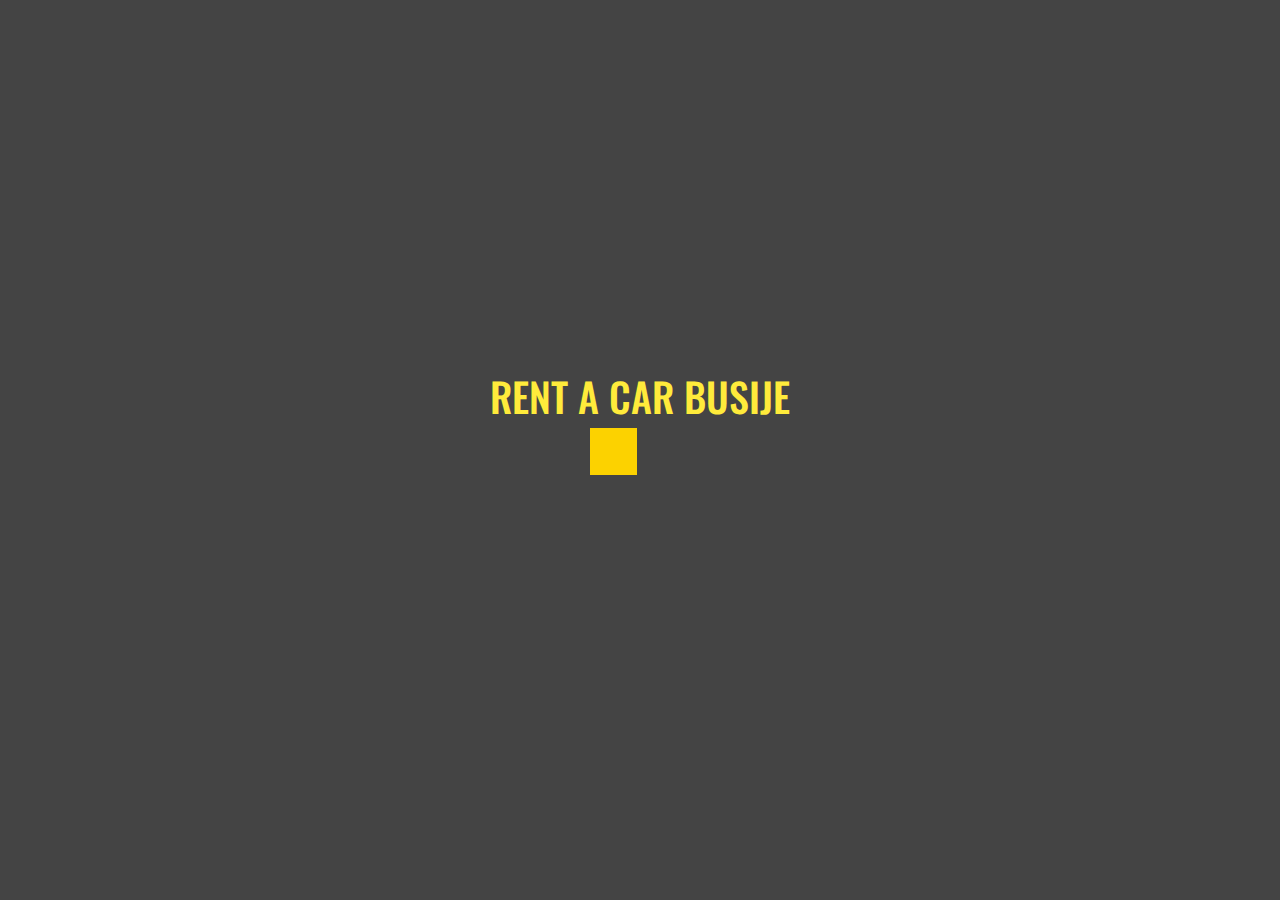
<file: voznipark.html>
<!doctype html>
<html lang>
  <head>
    <meta charset="utf-8">
    <meta name="viewport" content="width=device-width, initial-scale=1">
    <title>RENT A CAR BUSIJE</title>
    <link href="https://cdn.jsdelivr.net/npm/bootstrap@5.3.3/dist/css/bootstrap.min.css" rel="stylesheet" integrity="sha384-QWTKZyjpPEjISv5WaRU9OFeRpok6YctnYmDr5pNlyT2bRjXh0JMhjY6hW+ALEwIH" crossorigin="anonymous">
    <link rel="stylesheet" href="https://cdnjs.cloudflare.com/ajax/libs/font-awesome/6.5.1/css/all.min.css" integrity="sha512-DTOQO9RWCH3ppGqcWaEA1BIZOC6xxalwEsw9c2QQeAIftl+Vegovlnee1c9QX4TctnWMn13TZye+giMm8e2LwA==" crossorigin="anonymous" referrerpolicy="no-referrer" />
    <link rel="preconnect" href="https://fonts.googleapis.com">
<link rel="preconnect" href="https://fonts.gstatic.com" crossorigin>
<link href="https://fonts.googleapis.com/css2?family=IBM+Plex+Sans+Condensed:ital,wght@0,100;0,200;0,300;0,400;0,500;0,600;0,700;1,100;1,200;1,300;1,400;1,500;1,600;1,700&family=IBM+Plex+Serif:ital,wght@0,100;0,200;0,300;0,400;0,500;0,600;0,700;1,100;1,200;1,300;1,400;1,500;1,600;1,700&family=Oswald:wght@200..700&display=swap" rel="stylesheet">
    <link rel="icon" href="slike/BUSIJE.png" type="image/x-icon"/>
    <link rel="stylesheet" href="assets/css/style.css">
    <meta name="keywords" content="Rena a car, Auto na dan, Iznajmljivanje automobila ">
    <meta name="description" content="Zdravo, ovo je naša Rent A Car agencija, radimo dugi niz godina i nadamo se da ćemo nastaviti tako!">
    <meta name="author" content="Bojan Novaković">
        <meta name="Copyright" content=" rent_a_car_busije 2024.">
  </head>
  <body>

    <div id="ocitvanje" class=" z-3">
        <div class="ocitavnje-content d-flex flex-column align-items-center">
          <h1 class="ocitvanje-logo">RENT A CAR BUSIJE</h1>
          <div class="spinner-container">
            <div class="spinner"></div>
            <div class="spinner"></div>
        </div>
        </div>
    </div>


    <div id="glavnikontent">
    <div class="container-fluid background-prinary">
      <div class="row p-0 m-0 d-flex justify-content-center ">
        <div class="col-12 col-sm-6 d-flex justify-content-start"><a class="text-danger " href="#"><i class="fa-brands fa-instagram fs-3 m-2"></i></a><p class="fs-4 mar-p-h2">@rent_a_car_busije</p></div>
        <div class="col-12 col-sm-6 d-flex justify-content-end"><i class="fa-regular fa-clock fs-3 m-2"></i><p class="fs-5 mar-p-h">Radno vreme: 07:00-21:00</p></div>
      </div>
    </div>
    <div class="container-fluid sticky-top">
      <div class="row">
        <div class="col-12 p-0">
          <nav class="navbar navbar-expand-lg color-header navigation">
            <div class="container-fluid">
              <a class="navbar-brand bg-dark-subtle text-dark-emphasis p-2 fs-5 fw-bold rounded" href="index.html">RENT A CAR BUSIJE</a>
              <button class="navbar-toggler" type="button" data-bs-toggle="collapse" data-bs-target="#navbarNavDropdown" aria-controls="navbarNavDropdown" aria-expanded="false" aria-label="Toggle navigation">
                <span class="navbar-toggler-icon"></span>
              </button>
              <div class="collapse navbar-collapse justify-content-end" id="navbarNavDropdown">
                <ul class="navbar-nav fs-5 lista">
                  <form class="d-flex" role="search">
              
                  </form>
                </ul>
              </div>
            </div>
          </nav>
        </div>
      </div>
    </div>

        <main class="mb-4 mt-4">
            <div class="text-center mb-4">
                <h1 class="fw-bold">Vozni Park</h1>
                <p class="text-muted">Upoznajte sa nasim voznim parkom</p>
              </div>

            
            
            <div class="w-100 row g-0 g-sm-2 g-md-1 vozilo">



            </div>

            

            <div class="container my-3">
                <h1 class="text-center mb-4">Forma za Rezervaciju</h1>
                <form id="rezervacijaForm" class="needs-validation" novalidate>
                    <!-- Ime i Prezime -->
                    <div class="mb-3">
                        <label for="ime" class="form-label">Ime</label>
                        <input type="text" class="form-control" id="ime" placeholder="Unesite ime" required>
                        <div class="invalid-feedback">Molimo unesite ime.</div>
                    </div>
                    <div class="mb-3">
                        <label for="prezime" class="form-label">Prezime</label>
                        <input type="text" class="form-control" id="Prezime" placeholder="Unesite prezime" required>
                        <div class="invalid-feedback">Molimo unesite prezime.</div>
                    </div>
                    
        
                    <!-- E-mail -->
                    <div class="mb-3">
                        <label for="email" class="form-label">E-mail</label>
                        <input type="email" class="form-control" id="email" placeholder="Unesite vašu e-mail adresu" required>
                        <div class="invalid-feedback">Molimo unesite validan e-mail.</div>
                    </div>
        
                    <!-- Broj telefona -->
                    <div class="mb-3">
                        <label for="telefon" class="form-label">Broj telefona</label>
                        <input type="tel" class="form-control" id="telefon" placeholder="Unesite broj telefona" required>
                        <div class="invalid-feedback">Molimo unesite broj telefona.</div>
                    </div>
        
                    <!-- Datum rezervacije -->
                    <div class="mb-3">
                        <label for="datum" class="form-label">Datum rezervacije</label>
                        <input type="date" class="form-control" id="datum" required>
                        <div class="invalid-feedback">Molimo izaberite datum rezervacije.</div>
                    </div>
                    <div class="form-group">
                      <label for="vozilo">Izbor vozila</label>
                      <select class="form-control" id="vozilo" required>
                        <option value="Izaberite">Izaberite:</option>
                        <option value="VW Golf 8">VW Golf 8</option>
                        <option value="BMW 320">BMW 320</option>
                        <option value="Kia Sportage">Kia Sportage</option>
                        <option value="Audi A5 2019">Audi A5 2019</option>
                        <option value="Porsche Cayenne">Porsche Cayenne</option>
                        <option value="Porsche Panamera 2022">Porsche Panamera 2022</option>
                        <option value="Mercedes S Class 2023">Mercedes S Class 2023</option>
                        <option value="Mercedes G Class 2023">Mercedes G Class 2023</option>
                        <option value="Mercedes C Class 2018">Mercedes C Class 2018</option>
                        <option value="VW Golf 7.5 2019">VW Golf 7.5 2019</option>
                        <option value="Audi RS7 2021">Audi RS7 2021</option>
                        <option value="BMW M8 2020">BMW M8 2020</option>
                      </select>
                    </div>
        
                    <!-- Uslovi koriscenja -->
                    <div class="form-check">
                        <input class="form-check-input" type="checkbox" value="" id="usloviKoriscenja" required>
                        <label class="form-check-label" for="usloviKoriscenja">
                          Prihvatam uslove korišćenja
                        </label>
                      </div>

                      <!--Kompleksnot rezervacije-->

                      <div class="form-group">
                        <label>Tip rezervacije</label><br>
                        <div class="form-check form-check-inline">
                          <input class="form-check-input" type="radio" name="tipRezervacije" id="tipRezervacije1" value="Standardna" required>
                          <label class="form-check-label" for="tipRezervacije1">Jednostavna rezervacija</label>
                        </div>
                        <div class="form-check form-check-inline">
                          <input class="form-check-input" type="radio" name="tipRezervacije" id="tipRezervacije2" value="Premium" required>
                          <label class="form-check-label" for="tipRezervacije2">Kompleksna rezervacija</label>
                        </div>
                      </div>
        
                    <!-- Poruka -->
                    <div class="mb-3">
                        <label for="poruka" class="form-label">Dodatna poruka (opciono)</label>
                        <textarea class="form-control" id="poruka" rows="3" placeholder="Unesite dodatne informacije..."></textarea>
                    </div>
        
                    <!-- Submit dugme -->
                    <button type="submit" class="btn btn-warning w-100 fw-bold">Pošalji rezervaciju</button>
                </form>
            </div>
            <div id="errorsDiv" class="alert alert-danger d-none" role="alert"></div>



        </main>






    <footer class="text-center text-lg-start bg-body-tertiary text-muted">
        <section class="d-flex justify-content-center justify-content-lg-between p-4 border-bottom">
          <div class="me-5 d-none d-lg-block">
            <span>Povežite se sa nama na društvenim mrežama:</span>
          </div>
          <div class="ikonicee">
          </div>
        </section>
  
        <section class="">
          <div class="container text-center text-md-start mt-5">
            <div class="row mt-3">
              <div class="col-md-3 col-lg-4 col-xl-3 mx-auto mb-4">
                <h6 class="text-uppercase fw-bold mb-4">
                  <i class="fas fa-gem me-3"></i>RENT A CAR BUSIJE
                </h6>
                <p>
                  Nadamo se da ce te nas opet posetiti
                </p>
              </div>
              <div class="col-md-2 col-lg-2 col-xl-2 mx-auto mb-4">
                <h6 class="text-uppercase fw-bold mb-4">
                  Dokumentacija
                </h6>
                <p>
                  <a href="#!" class="text-reset"></a>
                </p>
                <p>
                  <a href="#!" class="text-reset"></a>
                </p>
                <p>
                  <a href="#!" class="text-reset"></a>
                </p>
                <p>
                  <a href="#!" class="text-reset"></a>
                </p>
              </div>
              <div class="col-md-3 col-lg-2 col-xl-2 mx-auto mb-4">
                <h6 class="text-uppercase fw-bold mb-4">
                  Brzi linkovi
                </h6>
                <p>
                  <a href="index.html" class="text-reset">Početna</a>
                </p>
                <p>
                  <a href="o_nama.html" class="text-reset">O nama</a>
                </p>
                <p>
                  <a href="dodaci.html" class="text-reset">Dodaci</a>
                </p>
                <p>
                  <a href="autor.html" class="text-reset">Autor</a>
                </p>
              </div>
              <div class="col-md-4 col-lg-3 col-xl-3 mx-auto mb-md-0 mb-4">
                <h6 class="text-uppercase fw-bold mb-4">Contact</h6>
                <p><i class="fas fa-home me-3"></i> Beograd-Busije</p>
                <p>
                  <i class="fas fa-envelope me-3"></i>
                  rent_a_car_busije@gmail.com
                </p>
                <p><i class="fas fa-phone me-3"></i> +381 64 2288351</p>
                <p><i class="fas fa-print me-3"></i> +381 64 2288351</p>
              </div>
            </div>
          </div>
        </section>
       
      
        <div class="text-center p-4 bg-body-tertiary">
          © 2024 Copyright:
          <a class="text-reset fw-bold" href="#">RENT A CAR BUSIJE</a>
        </div>
      </footer>
    </div>
   





      <script src="https://cdn.jsdelivr.net/npm/bootstrap@5.3.3/dist/js/bootstrap.bundle.min.js" integrity="sha384-YvpcrYf0tY3lHB60NNkmXc5s9fDVZLESaAA55NDzOxhy9GkcIdslK1eN7N6jIeHz" crossorigin="anonymous"></script>
      <script type="text/javascript" src="script/jquery-3.7.1.min.js"></script>
      <script type="text/javascript" src="script/voznipark.js"></script>
      
    </body>
  </html>
</file>
<file: assets/css/style.css>
p {
  font-family: "Oswald", sans-serif;
}

h1 {
  font-family: "Oswald", sans-serif;
}

h2 {
  font-family: "Oswald", sans-serif;
}

h6 {
  font-family: "Oswald", sans-serif;
}

#ocitvanje {
  position: fixed;
  top: 0;
  left: 0;
  display: flex;
  justify-content: center;
  align-items: center;
  width: 100%;
  height: 100%;
  background-color: #444444;
  color: #ffeb3b;
  z-index: 9999;
}
#ocitvanje .ocitavnje-content .ocitvanje-logo {
  animation: fadeIn 2s ease-in-out;
}
@keyframes fadeIn {
  0% {
    opacity: 0;
  }
  100% {
    opacity: 1;
  }
}
#ocitvanje .ocitavnje-content .spinner-container {
  position: relative;
  width: 100px;
  height: 100px;
  animation: rotate 2s linear infinite;
}
#ocitvanje .ocitavnje-content .spinner-container .spinner {
  position: absolute;
  width: 47px;
  height: 47px;
  background-color: #fcd200;
  animation: move 2s linear infinite;
}
#ocitvanje .ocitavnje-content .spinner-container .spinner:nth-child(1) {
  animation-delay: 0s;
}
#ocitvanje .ocitavnje-content .spinner-container .spinner:nth-child(2) {
  animation-delay: -3s;
}
@keyframes move {
  0% {
    transform: translate(0, 0);
  }
  25% {
    transform: translate(100px, 0);
  }
  50% {
    transform: translate(100px, 100px);
  }
  75% {
    transform: translate(0, 100px);
  }
  100% {
    transform: translate(0, 0);
  }
}
@keyframes move {
  0% {
    transform: translate(0, 0);
  }
  25% {
    transform: translate(50px, 0);
  }
  50% {
    transform: translate(50px, 50px);
  }
  75% {
    transform: translate(0, 50px);
  }
  100% {
    transform: translate(0, 0);
  }
}

#glavnikontent {
  display: none;
}

.color-header {
  background-color: #f8f9fa;
  color: #000;
}

.color-header .navbar-nav .nav-link {
  color: #000;
  transition: color 0.3s;
}

.color-header .navbar-nav .nav-link:hover {
  color: #FFCA3A;
}

.color-header .navbar-toggler-icon {
  color: rgb(255, 0, 0);
}

.color-header .form-control {
  background-color: #FFCA3A;
  color: #000;
}

.color-header .btn-outline-success {
  color: #FFCA3A;
}

.color-header .btn-outline-success:hover {
  color: rgb(251, 255, 0);
}

main .main-container .hero-section {
  background-image: url(../../slike/beograd.jpeg);
}
main .about-us h1,
main .about-us h2 {
  color: #FFCA3A;
}
main .blockquote {
  border-left: 5px solid #ffc107;
  background-color: #f9f9f9;
}
main .cardica {
  width: 100%;
}
main .modal {
  position: fixed;
  top: 0%;
  left: 0;
  width: 100%;
  height: 100%;
  background-color: rgba(0, 0, 0, 0.5);
  display: none;
  align-items: center;
  justify-content: center;
}
main .modal-content {
  background-color: #FFCA3A;
  padding: 50px;
  border-radius: 5px;
  width: 300px;
  text-align: center;
}
main #closeBtn {
  font-size: 24px;
  position: absolute;
  top: 10px;
  right: 10px;
  cursor: pointer;
  color: #000;
}
main .dugme {
  margin: 10px;
  color: white;
  background-color: #000;
  border-radius: 10px;
  padding: 10px;
}
main #datum {
  padding: 5px;
}
@keyframes fadeIn {
  from {
    opacity: 0;
    transform: scale(0.9);
  }
  to {
    opacity: 1;
    transform: scale(1);
  }
}
@keyframes fadeOut {
  from {
    opacity: 1;
    transform: scale(1);
  }
  to {
    opacity: 0;
    transform: scale(0.9);
  }
}
main .modal.show {
  display: flex;
  animation: fadeIn 0.3s ease-in-out;
}
main .modal.hide {
  animation: fadeOut 0.3s ease-in-out;
  animation-fill-mode: forwards;
}
main .voznipark-link {
  background-color: #000;
  padding: 10px;
}
main .dugme_voznipark {
  border-radius: 10px;
  padding: 2px 20px;
  background-color: #FFCA3A;
  border: #FFCA3A;
  color: #000;
  font-weight: bold;
}
main .kontent {
  background-color: #ffffff;
  padding: 50px;
  border-radius: 5px;
  width: 300px;
  text-align: center;
}
main .modul {
  position: fixed;
  top: -1%;
  left: 0;
  width: 100%;
  height: 101%;
  background-color: rgba(0, 0, 0, 0.5);
  display: none;
  align-items: center;
  justify-content: center;
}

.autorkartica {
  width: 18rem;
}

#errors {
  color: #000;
  margin-top: 10px;
}

input {
  border-radius: 10px;
}

a {
  text-decoration: none;
}

.offer {
  display: flex;
  align-items: flex-start;
  gap: 2rem;
  padding: 2rem;
  background-color: #e7e7e7;
  border: 1px solid #ddd;
  border-radius: 8px;
}
.offer__image {
  flex: 1;
  background-image: url("/slike/contract.jpg");
  background-size: cover;
  background-position: center;
  border-radius: 8px;
  min-height: 300px;
}
.offer__content {
  flex: 2;
  display: flex;
  flex-direction: column;
  gap: 1rem;
}
.offer__title {
  color: #FFCA3A;
}
.offer__subtitle {
  color: #FFCA3A;
}/*# sourceMappingURL=style.css.map */
</file>
